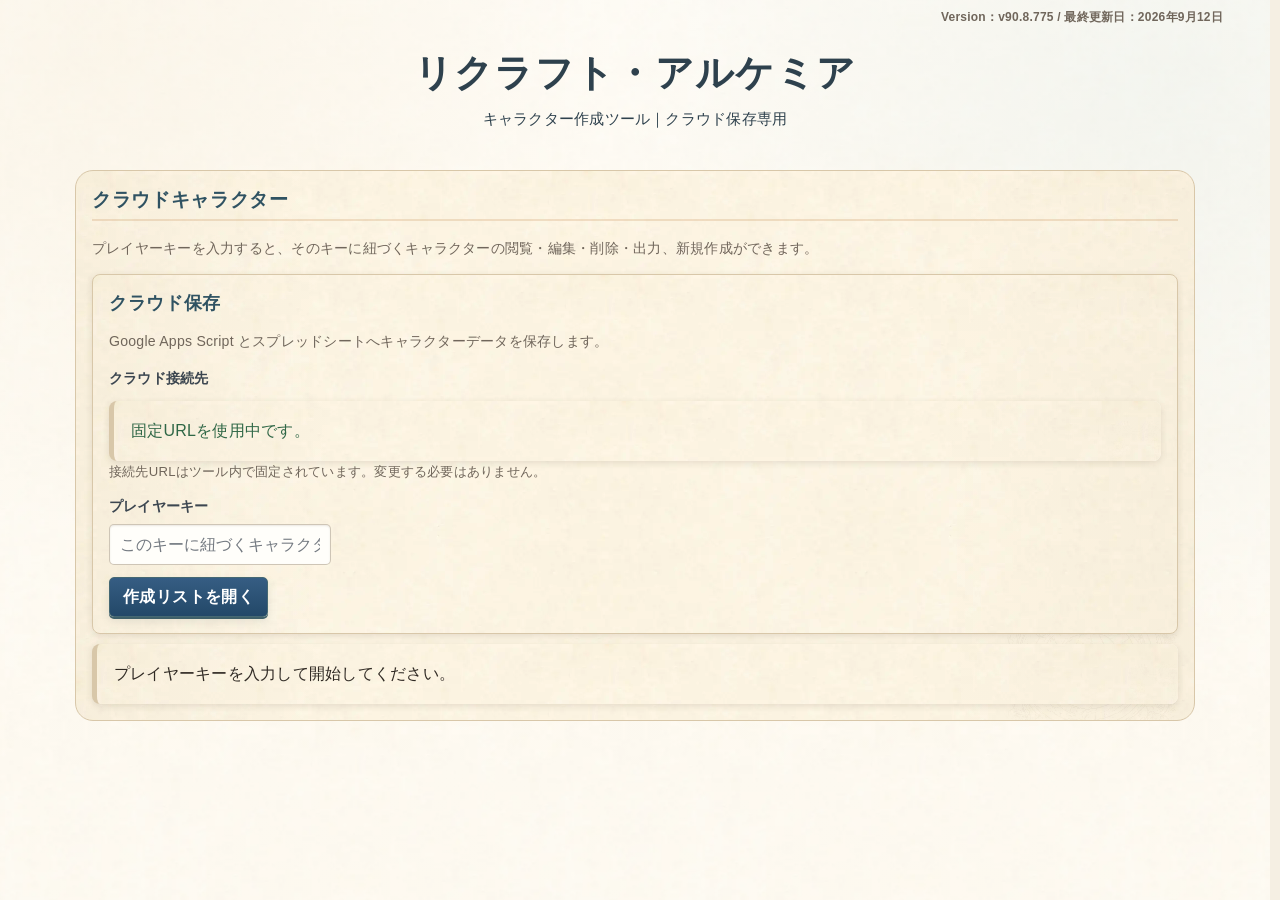
<file: index.html>
<style id="raCompactButtonsV166">
/* v90.8.392: ボタン幅を文字量に合わせる */
button,.tab,.subtab,.tab-btn{
  width:auto!important;
  max-width:100%!important;
  min-width:0!important;
  height:auto!important;
  padding-left:12px;
  padding-right:12px;
  text-align:left!important;
  white-space:normal!important;
  overflow-wrap:anywhere;
  flex:0 1 auto!important;
}
.buttons,.tabs,.subtabs,.actions,.section-actions{
  display:flex!important;
  flex-wrap:wrap!important;
  justify-content:flex-start!important;
  align-items:flex-start!important;
  gap:7px!important;
  max-width:100%;
}
.buttons>button,.tabs>button,.subtabs>button,.actions>button,.section-actions>button{width:auto!important;flex:0 1 auto!important}
</style>

<!doctype html><meta charset="utf-8"><meta http-equiv="refresh" content="0;url=character.html?v=90.8.775-area-event-full-audit-20260912"><title>リクラフト・アルケミア v90.8.775</title>
</file>
